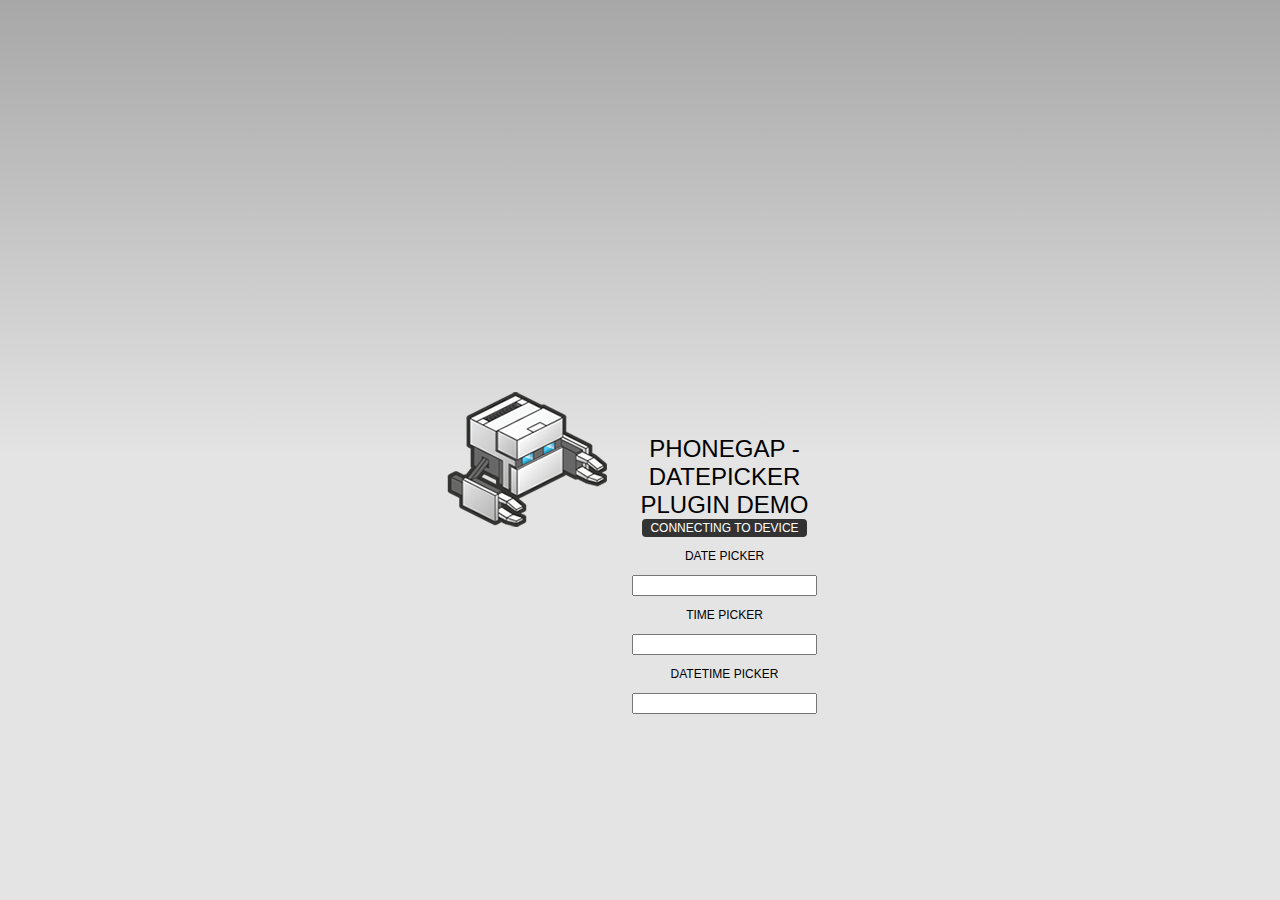
<file: www/index.html>
<!DOCTYPE html>
<html xmlns="http://www.w3.org/1999/html" xmlns="http://www.w3.org/1999/html" xmlns="http://www.w3.org/1999/html">
    <head>
        <meta charset="utf-8" />
        <meta name="format-detection" content="telephone=no" />
        <meta name="viewport" content="user-scalable=no, initial-scale=1, maximum-scale=1, minimum-scale=1, width=device-width, height=device-height, target-densitydpi=device-dpi" />
        <link rel="stylesheet" type="text/css" href="css/index.css" />
        <script type="text/javascript" src="js/libs/jquery.js"></script>
        <title>Hello World</title>
    </head>
    <body>
        <div class="app">
            <h1>PhoneGap - Datepicker plugin Demo</h1>
            <div id="deviceready" class="blink">
                <p class="event listening">Connecting to Device</p>
                <p class="event received">Device is Ready</p>
            </div>

            <p>Date picker</p>
            <input type="text" class="datepicker">
            <p>Time picker</p>
            <input type="text" class="timepicker">
            <p>Datetime picker</p>
            <input type="text" class="datetimepicker">

        </div>
        <script type="text/javascript" src="js/phonegap.js"></script>
        <script type="text/javascript" src="js/index.js"></script>
        <script type="text/javascript" src="js/nativedatepicker.js"></script>
        <script type="text/javascript">
            app.initialize();
            console.debug("INITIALIZE")
        </script>

        <script type="text/javascript">
            (function($){
                $(document).ready(function () {
                    $(document).on('click', '.datepicker', function () {
                        showDatePicker($(this), 'date');
                    });

                    $(document).on('click', '.timepicker', function () {
                        showDatePicker($(this), 'time');
                    });

                    $(document).on('click', '.datetimepicker', function () {
                        if (device.platform === "Android")
                            showDateTimePicker($(this));
                        else
                            showDatePicker($(this), 'datetime');
                    });
                });
            })(jQuery);
        </script>

    </body>
</html>
</file>
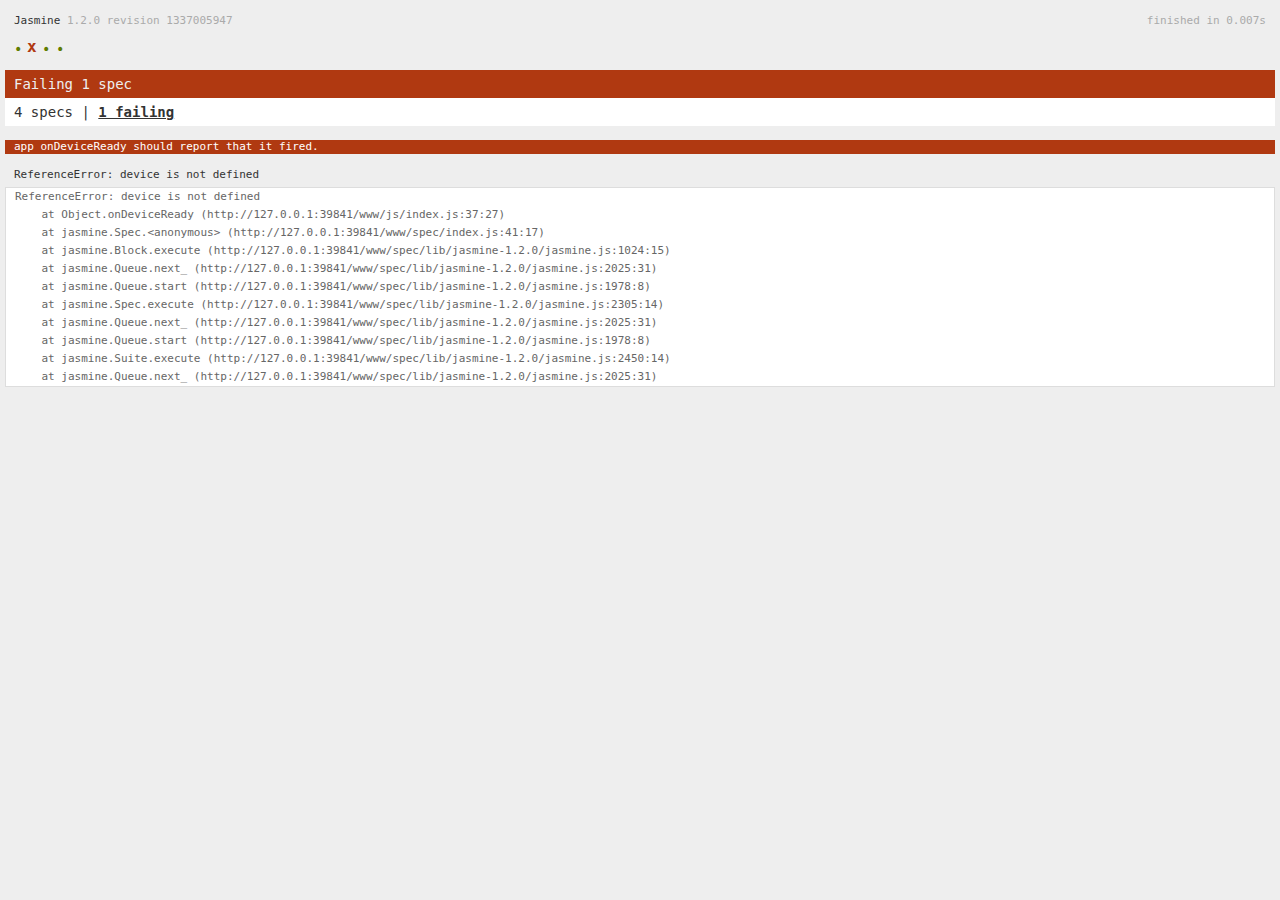
<file: www/spec.html>
<!DOCTYPE html>
<!--
    Licensed to the Apache Software Foundation (ASF) under one
    or more contributor license agreements.  See the NOTICE file
    distributed with this work for additional information
    regarding copyright ownership.  The ASF licenses this file
    to you under the Apache License, Version 2.0 (the
    "License"); you may not use this file except in compliance
    with the License.  You may obtain a copy of the License at

    http://www.apache.org/licenses/LICENSE-2.0

    Unless required by applicable law or agreed to in writing,
    software distributed under the License is distributed on an
    "AS IS" BASIS, WITHOUT WARRANTIES OR CONDITIONS OF ANY
     KIND, either express or implied.  See the License for the
    specific language governing permissions and limitations
    under the License.
-->
<html>
    <head>
        <title>Jasmine Spec Runner</title>

        <!-- jasmine source -->
        <link rel="shortcut icon" type="image/png" href="spec/lib/jasmine-1.2.0/jasmine_favicon.png">
        <link rel="stylesheet" type="text/css" href="spec/lib/jasmine-1.2.0/jasmine.css">
        <script type="text/javascript" src="spec/lib/jasmine-1.2.0/jasmine.js"></script>
        <script type="text/javascript" src="spec/lib/jasmine-1.2.0/jasmine-html.js"></script>

        <!-- include source files here... -->
        <script type="text/javascript" src="js/index.js"></script>

        <!-- include spec files here... -->
        <script type="text/javascript" src="spec/helper.js"></script>
        <script type="text/javascript" src="spec/index.js"></script>

        <script type="text/javascript">
            (function() {
                var jasmineEnv = jasmine.getEnv();
                jasmineEnv.updateInterval = 1000;

                var htmlReporter = new jasmine.HtmlReporter();

                jasmineEnv.addReporter(htmlReporter);

                jasmineEnv.specFilter = function(spec) {
                    return htmlReporter.specFilter(spec);
                };

                var currentWindowOnload = window.onload;

                window.onload = function() {
                    if (currentWindowOnload) {
                        currentWindowOnload();
                    }
                    execJasmine();
                };

                function execJasmine() {
                    jasmineEnv.execute();
                }
            })();
        </script>
    </head>
    <body>
        <div id="stage" style="display:none;"></div>
    </body>
</html>
</file>
<file: www/spec/lib/jasmine-1.2.0/jasmine.css>
body { background-color: #eeeeee; padding: 0; margin: 5px; overflow-y: scroll; }

#HTMLReporter { font-size: 11px; font-family: Monaco, "Lucida Console", monospace; line-height: 14px; color: #333333; }
#HTMLReporter a { text-decoration: none; }
#HTMLReporter a:hover { text-decoration: underline; }
#HTMLReporter p, #HTMLReporter h1, #HTMLReporter h2, #HTMLReporter h3, #HTMLReporter h4, #HTMLReporter h5, #HTMLReporter h6 { margin: 0; line-height: 14px; }
#HTMLReporter .banner, #HTMLReporter .symbolSummary, #HTMLReporter .summary, #HTMLReporter .resultMessage, #HTMLReporter .specDetail .description, #HTMLReporter .alert .bar, #HTMLReporter .stackTrace { padding-left: 9px; padding-right: 9px; }
#HTMLReporter #jasmine_content { position: fixed; right: 100%; }
#HTMLReporter .version { color: #aaaaaa; }
#HTMLReporter .banner { margin-top: 14px; }
#HTMLReporter .duration { color: #aaaaaa; float: right; }
#HTMLReporter .symbolSummary { overflow: hidden; *zoom: 1; margin: 14px 0; }
#HTMLReporter .symbolSummary li { display: block; float: left; height: 7px; width: 14px; margin-bottom: 7px; font-size: 16px; }
#HTMLReporter .symbolSummary li.passed { font-size: 14px; }
#HTMLReporter .symbolSummary li.passed:before { color: #5e7d00; content: "\02022"; }
#HTMLReporter .symbolSummary li.failed { line-height: 9px; }
#HTMLReporter .symbolSummary li.failed:before { color: #b03911; content: "x"; font-weight: bold; margin-left: -1px; }
#HTMLReporter .symbolSummary li.skipped { font-size: 14px; }
#HTMLReporter .symbolSummary li.skipped:before { color: #bababa; content: "\02022"; }
#HTMLReporter .symbolSummary li.pending { line-height: 11px; }
#HTMLReporter .symbolSummary li.pending:before { color: #aaaaaa; content: "-"; }
#HTMLReporter .bar { line-height: 28px; font-size: 14px; display: block; color: #eee; }
#HTMLReporter .runningAlert { background-color: #666666; }
#HTMLReporter .skippedAlert { background-color: #aaaaaa; }
#HTMLReporter .skippedAlert:first-child { background-color: #333333; }
#HTMLReporter .skippedAlert:hover { text-decoration: none; color: white; text-decoration: underline; }
#HTMLReporter .passingAlert { background-color: #a6b779; }
#HTMLReporter .passingAlert:first-child { background-color: #5e7d00; }
#HTMLReporter .failingAlert { background-color: #cf867e; }
#HTMLReporter .failingAlert:first-child { background-color: #b03911; }
#HTMLReporter .results { margin-top: 14px; }
#HTMLReporter #details { display: none; }
#HTMLReporter .resultsMenu, #HTMLReporter .resultsMenu a { background-color: #fff; color: #333333; }
#HTMLReporter.showDetails .summaryMenuItem { font-weight: normal; text-decoration: inherit; }
#HTMLReporter.showDetails .summaryMenuItem:hover { text-decoration: underline; }
#HTMLReporter.showDetails .detailsMenuItem { font-weight: bold; text-decoration: underline; }
#HTMLReporter.showDetails .summary { display: none; }
#HTMLReporter.showDetails #details { display: block; }
#HTMLReporter .summaryMenuItem { font-weight: bold; text-decoration: underline; }
#HTMLReporter .summary { margin-top: 14px; }
#HTMLReporter .summary .suite .suite, #HTMLReporter .summary .specSummary { margin-left: 14px; }
#HTMLReporter .summary .specSummary.passed a { color: #5e7d00; }
#HTMLReporter .summary .specSummary.failed a { color: #b03911; }
#HTMLReporter .description + .suite { margin-top: 0; }
#HTMLReporter .suite { margin-top: 14px; }
#HTMLReporter .suite a { color: #333333; }
#HTMLReporter #details .specDetail { margin-bottom: 28px; }
#HTMLReporter #details .specDetail .description { display: block; color: white; background-color: #b03911; }
#HTMLReporter .resultMessage { padding-top: 14px; color: #333333; }
#HTMLReporter .resultMessage span.result { display: block; }
#HTMLReporter .stackTrace { margin: 5px 0 0 0; max-height: 224px; overflow: auto; line-height: 18px; color: #666666; border: 1px solid #ddd; background: white; white-space: pre; }

#TrivialReporter { padding: 8px 13px; position: absolute; top: 0; bottom: 0; left: 0; right: 0; overflow-y: scroll; background-color: white; font-family: "Helvetica Neue Light", "Lucida Grande", "Calibri", "Arial", sans-serif; /*.resultMessage {*/ /*white-space: pre;*/ /*}*/ }
#TrivialReporter a:visited, #TrivialReporter a { color: #303; }
#TrivialReporter a:hover, #TrivialReporter a:active { color: blue; }
#TrivialReporter .run_spec { float: right; padding-right: 5px; font-size: .8em; text-decoration: none; }
#TrivialReporter .banner { color: #303; background-color: #fef; padding: 5px; }
#TrivialReporter .logo { float: left; font-size: 1.1em; padding-left: 5px; }
#TrivialReporter .logo .version { font-size: .6em; padding-left: 1em; }
#TrivialReporter .runner.running { background-color: yellow; }
#TrivialReporter .options { text-align: right; font-size: .8em; }
#TrivialReporter .suite { border: 1px outset gray; margin: 5px 0; padding-left: 1em; }
#TrivialReporter .suite .suite { margin: 5px; }
#TrivialReporter .suite.passed { background-color: #dfd; }
#TrivialReporter .suite.failed { background-color: #fdd; }
#TrivialReporter .spec { margin: 5px; padding-left: 1em; clear: both; }
#TrivialReporter .spec.failed, #TrivialReporter .spec.passed, #TrivialReporter .spec.skipped { padding-bottom: 5px; border: 1px solid gray; }
#TrivialReporter .spec.failed { background-color: #fbb; border-color: red; }
#TrivialReporter .spec.passed { background-color: #bfb; border-color: green; }
#TrivialReporter .spec.skipped { background-color: #bbb; }
#TrivialReporter .messages { border-left: 1px dashed gray; padding-left: 1em; padding-right: 1em; }
#TrivialReporter .passed { background-color: #cfc; display: none; }
#TrivialReporter .failed { background-color: #fbb; }
#TrivialReporter .skipped { color: #777; background-color: #eee; display: none; }
#TrivialReporter .resultMessage span.result { display: block; line-height: 2em; color: black; }
#TrivialReporter .resultMessage .mismatch { color: black; }
#TrivialReporter .stackTrace { white-space: pre; font-size: .8em; margin-left: 10px; max-height: 5em; overflow: auto; border: 1px inset red; padding: 1em; background: #eef; }
#TrivialReporter .finished-at { padding-left: 1em; font-size: .6em; }
#TrivialReporter.show-passed .passed, #TrivialReporter.show-skipped .skipped { display: block; }
#TrivialReporter #jasmine_content { position: fixed; right: 100%; }
#TrivialReporter .runner { border: 1px solid gray; display: block; margin: 5px 0; padding: 2px 0 2px 10px; }
</file>
<file: www/css/index.css>
/*
 * Licensed to the Apache Software Foundation (ASF) under one
 * or more contributor license agreements.  See the NOTICE file
 * distributed with this work for additional information
 * regarding copyright ownership.  The ASF licenses this file
 * to you under the Apache License, Version 2.0 (the
 * "License"); you may not use this file except in compliance
 * with the License.  You may obtain a copy of the License at
 *
 * http://www.apache.org/licenses/LICENSE-2.0
 *
 * Unless required by applicable law or agreed to in writing,
 * software distributed under the License is distributed on an
 * "AS IS" BASIS, WITHOUT WARRANTIES OR CONDITIONS OF ANY
 * KIND, either express or implied.  See the License for the
 * specific language governing permissions and limitations
 * under the License.
 */
* {
    -webkit-tap-highlight-color: rgba(0,0,0,0); /* make transparent link selection, adjust last value opacity 0 to 1.0 */
}

body {
    -webkit-touch-callout: none;                /* prevent callout to copy image, etc when tap to hold */
    -webkit-text-size-adjust: none;             /* prevent webkit from resizing text to fit */
    -webkit-user-select: none;                  /* prevent copy paste, to allow, change 'none' to 'text' */
    background-color:#E4E4E4;
    background-image:linear-gradient(top, #A7A7A7 0%, #E4E4E4 51%);
    background-image:-webkit-linear-gradient(top, #A7A7A7 0%, #E4E4E4 51%);
    background-image:-ms-linear-gradient(top, #A7A7A7 0%, #E4E4E4 51%);
    background-image:-webkit-gradient(
        linear,
        left top,
        left bottom,
        color-stop(0, #A7A7A7),
        color-stop(0.51, #E4E4E4)
    );
    background-attachment:fixed;
    font-family:'HelveticaNeue-Light', 'HelveticaNeue', Helvetica, Arial, sans-serif;
    font-size:12px;
    height:100%;
    margin:0px;
    padding:0px;
    text-transform:uppercase;
    width:100%;
}

/* Portrait layout (default) */
.app {
    background:url(../img/logo.png) no-repeat center top; /* 170px x 200px */
    position:absolute;             /* position in the center of the screen */
    left:50%;
    top:50%;
    height:50px;                   /* text area height */
    width:225px;                   /* text area width */
    text-align:center;
    padding:180px 0px 0px 0px;     /* image height is 200px (bottom 20px are overlapped with text) */
    margin:-115px 0px 0px -112px;  /* offset vertical: half of image height and text area height */
                                   /* offset horizontal: half of text area width */
}

/* Landscape layout (with min-width) */
@media screen and (min-aspect-ratio: 1/1) and (min-width:400px) {
    .app {
        background-position:left center;
        padding:75px 0px 75px 170px;  /* padding-top + padding-bottom + text area = image height */
        margin:-90px 0px 0px -198px;  /* offset vertical: half of image height */
                                      /* offset horizontal: half of image width and text area width */
    }
}

h1 {
    font-size:24px;
    font-weight:normal;
    margin:0px;
    overflow:visible;
    padding:0px;
    text-align:center;
}

.event {
    border-radius:4px;
    -webkit-border-radius:4px;
    color:#FFFFFF;
    font-size:12px;
    margin:0px 30px;
    padding:2px 0px;
}

.event.listening {
    background-color:#333333;
    display:block;
}

.event.received {
    background-color:#4B946A;
    display:none;
}

@keyframes fade {
    from { opacity: 1.0; }
    50% { opacity: 0.4; }
    to { opacity: 1.0; }
}
 
@-webkit-keyframes fade {
    from { opacity: 1.0; }
    50% { opacity: 0.4; }
    to { opacity: 1.0; }
}
 
.blink {
    animation:fade 3000ms infinite;
    -webkit-animation:fade 3000ms infinite;
}
</file>
